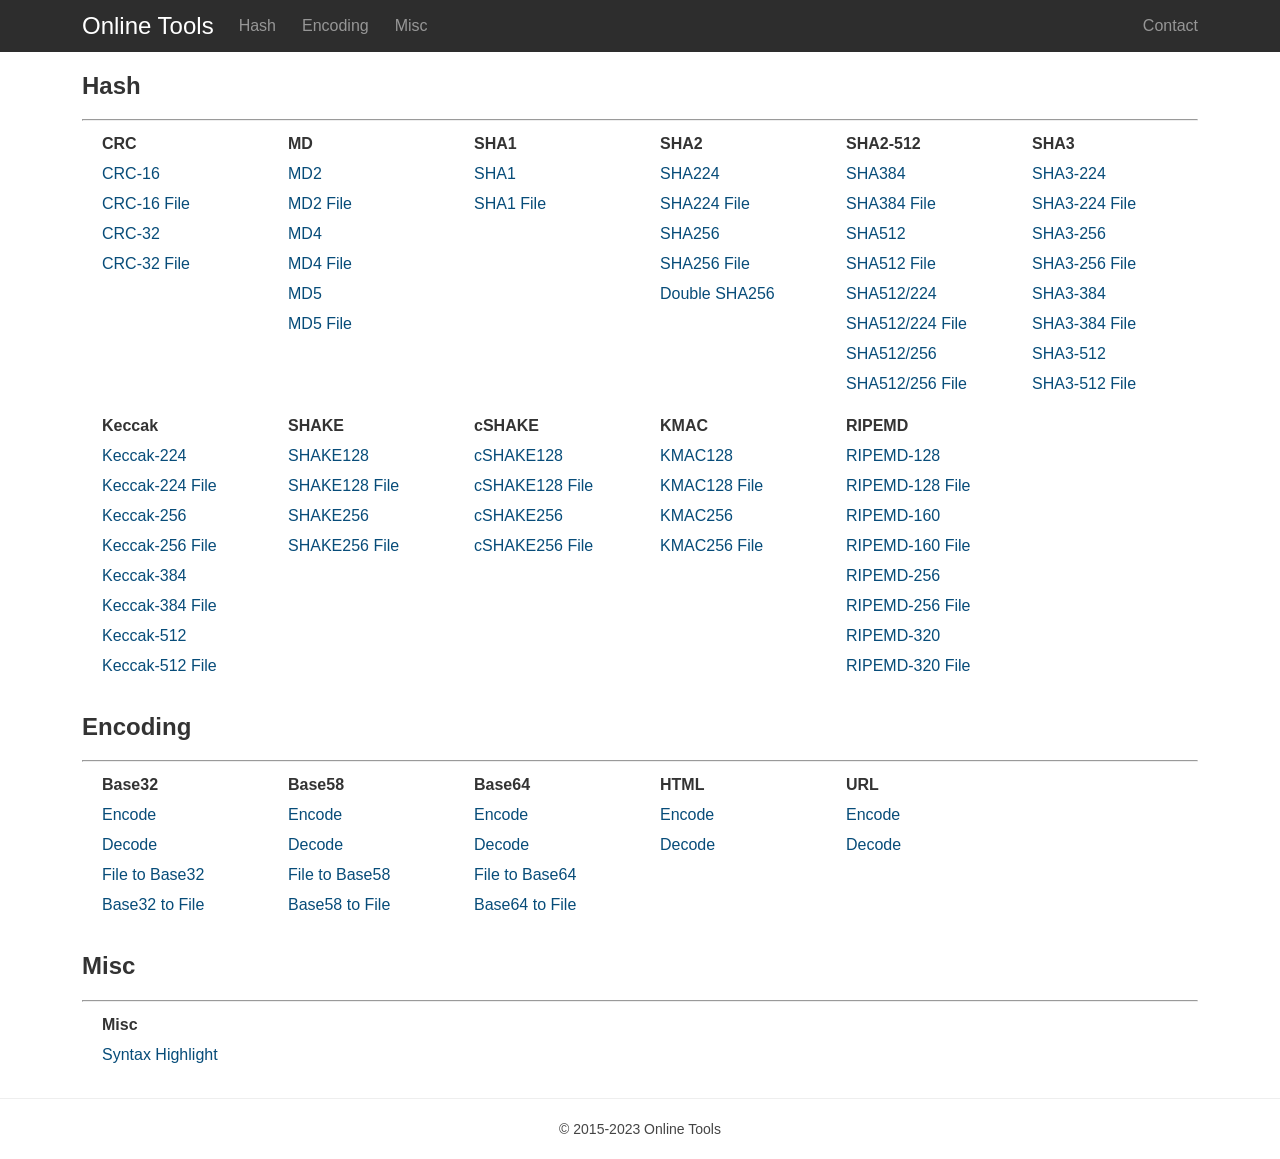
<file: online-tools/index.html>
<!DOCTYPE html><html lang="en"><head><meta charset="UTF-8"><meta http-equiv="content-language" content="en"><meta http-equiv="X-UA-Compatible" content="IE=edge"><meta name="viewport" content="width=device-width, initial-scale=1.0"><title>Online Tools</title><meta name="keywords" content="online,md5,sha1,sha256,sha,sha512,sha3,keccak,shake,base64,base32,syntax highlight,crc-32,crc-16,md2,md4,htmlencode,htmldecode,urlencode,urldecode"><meta name="author" content="emn178"><meta name="copyright" content="emn178"><meta name="description" content="Online tools provides many hash, encode, decode and other functions. including md5, sha256, sha512, sha3, keccak, base64, base32, syntax highlight, crc and more."><meta property="og:type" content="website"><meta property="og:title" content="Online Tools"><meta property="og:url" content="https://emn178.github.io/online-tools/"><meta property="og:site_name" content="Online Tools"><meta property="og:description" content="Online tools provides many hash, encode, decode and other functions. including md5, sha256, sha512, sha3, keccak, base64, base32, syntax highlight, crc and more."><meta property="og:locale" content="en"><meta property="og:image" content="https://emn178.github.io/online-tools/images/logo.png"><meta property="article:author" content="emn178"><meta property="article:tag" content="online,md5,sha1,sha256,sha,sha512,sha3,keccak,shake,base64,base32,syntax highlight,crc-32,crc-16,md2,md4,htmlencode,htmldecode,urlencode,urldecode"><meta property="twitter:card" content="summary"><meta property="twitter:image" content="https://emn178.github.io/online-tools/images/logo.png"><link rel="canonical" href="https://emn178.github.io/online-tools/"><link rel="icon" type="image/x-icon" href="favicon.ico"><script>if (location.hostname != 'localhost') {
  window.dataLayer = window.dataLayer || [];
  function gtag(){dataLayer.push(arguments);}
  gtag('js', new Date());

  gtag('config', 'G-WT6N5R6W6Z');
}

var delayScripts = [];
var waitLoadCount = 0;
(function () {
  var gaUrl = 'https://www.googletagmanager.com/gtag/js?id=G-WT6N5R6W6Z';

  function initGTMOnEvent(e) {
    document.removeEventListener(event.type, initGTMOnEvent);
    initGTM();
  }

  function initGTM() {
    if (window.gtmDidInit) {
      return;
    }
    window.gtmDidInit = true;
    var script = document.createElement('script');
    script.async = true;
    script.src = gaUrl;
    document.head.appendChild(script);
  }

  if (document.addEventListener) {
    document.addEventListener('DOMContentLoaded', function() {
      setTimeout(initGTM, 3500);
    });
    document.addEventListener('scroll', initGTMOnEvent);
    document.addEventListener('mousemove', initGTMOnEvent);
    document.addEventListener('touchstart', initGTMOnEvent);
  } else {
    delayScripts.push({
      src: gaUrl
    });
  }
})();
</script><link rel="stylesheet" href="css/style.css?v=10"></head><body><header class="navbar"><div class="container"><div class="site-name"><a href="./">Online Tools</a></div><div class="navbar-toggler">Menu</div><div class="navbar-nav flex-1"><div class="nav-item"><div class="nav-dropdown">Hash</div><div class="nav-dropdown-content"><div class="container"><ul class="menu"><li><div class="menu-group">CRC</div></li><li><a href="crc16.html">CRC-16</a></li><li><a href="crc16_checksum.html">CRC-16 File</a></li><li><a href="crc32.html">CRC-32</a></li><li><a href="crc32_checksum.html">CRC-32 File</a></li></ul><ul class="menu"><li><div class="menu-group">MD</div></li><li><a href="md2.html">MD2</a></li><li><a href="md2_file_hash.html">MD2 File</a></li><li><a href="md4.html">MD4</a></li><li><a href="md4_file_hash.html">MD4 File</a></li><li><a href="md5.html">MD5</a></li><li><a href="md5_checksum.html">MD5 File</a></li></ul><ul class="menu"><li><div class="menu-group">SHA1</div></li><li><a href="sha1.html">SHA1</a></li><li><a href="sha1_checksum.html">SHA1 File</a></li></ul><ul class="menu"><li><div class="menu-group">SHA2</div></li><li><a href="sha224.html">SHA224</a></li><li><a href="sha224_checksum.html">SHA224 File</a></li><li><a href="sha256.html">SHA256</a></li><li><a href="sha256_checksum.html">SHA256 File</a></li><li><a href="double_sha256.html">Double SHA256</a></li></ul><ul class="menu"><li><div class="menu-group">SHA2-512</div></li><li><a href="sha384.html">SHA384</a></li><li><a href="sha384_file_hash.html">SHA384 File</a></li><li><a href="sha512.html">SHA512</a></li><li><a href="sha512_file_hash.html">SHA512 File</a></li><li><a href="sha512_224.html">SHA512/224</a></li><li><a href="sha512_224_file_hash.html">SHA512/224 File</a></li><li><a href="sha512_256.html">SHA512/256</a></li><li><a href="sha512_256_file_hash.html">SHA512/256 File</a></li></ul><ul class="menu"><li><div class="menu-group">SHA3</div></li><li><a href="sha3_224.html">SHA3-224</a></li><li><a href="sha3_224_checksum.html">SHA3-224 File</a></li><li><a href="sha3_256.html">SHA3-256</a></li><li><a href="sha3_256_checksum.html">SHA3-256 File</a></li><li><a href="sha3_384.html">SHA3-384</a></li><li><a href="sha3_384_checksum.html">SHA3-384 File</a></li><li><a href="sha3_512.html">SHA3-512</a></li><li><a href="sha3_512_checksum.html">SHA3-512 File</a></li></ul><ul class="menu"><li><div class="menu-group">Keccak</div></li><li><a href="keccak_224.html">Keccak-224</a></li><li><a href="keccak_224_checksum.html">Keccak-224 File</a></li><li><a href="keccak_256.html">Keccak-256</a></li><li><a href="keccak_256_checksum.html">Keccak-256 File</a></li><li><a href="keccak_384.html">Keccak-384</a></li><li><a href="keccak_384_checksum.html">Keccak-384 File</a></li><li><a href="keccak_512.html">Keccak-512</a></li><li><a href="keccak_512_checksum.html">Keccak-512 File</a></li></ul><ul class="menu"><li><div class="menu-group">SHAKE</div></li><li><a href="shake_128.html">SHAKE128</a></li><li><a href="shake_128_checksum.html">SHAKE128 File</a></li><li><a href="shake_256.html">SHAKE256</a></li><li><a href="shake_256_checksum.html">SHAKE256 File</a></li></ul><ul class="menu"><li><div class="menu-group">cSHAKE</div></li><li><a href="cshake128.html">cSHAKE128</a></li><li><a href="cshake128_file_hash.html">cSHAKE128 File</a></li><li><a href="cshake256.html">cSHAKE256</a></li><li><a href="cshake256_file_hash.html">cSHAKE256 File</a></li></ul><ul class="menu"><li><div class="menu-group">KMAC</div></li><li><a href="kmac128.html">KMAC128</a></li><li><a href="kmac128_file_hash.html">KMAC128 File</a></li><li><a href="kmac256.html">KMAC256</a></li><li><a href="kmac256_file_hash.html">KMAC256 File</a></li></ul><ul class="menu"><li><div class="menu-group">RIPEMD</div></li><li><a href="ripemd_128.html">RIPEMD-128</a></li><li><a href="ripemd_128_checksum.html">RIPEMD-128 File</a></li><li><a href="ripemd_160.html">RIPEMD-160</a></li><li><a href="ripemd_160_checksum.html">RIPEMD-160 File</a></li><li><a href="ripemd_256.html">RIPEMD-256</a></li><li><a href="ripemd_256_checksum.html">RIPEMD-256 File</a></li><li><a href="ripemd_320.html">RIPEMD-320</a></li><li><a href="ripemd_320_checksum.html">RIPEMD-320 File</a></li></ul></div></div></div><div class="nav-item"><div class="nav-dropdown">Encoding</div><div class="nav-dropdown-content"><div class="container"><ul class="menu"><li><div class="menu-group">Base32</div></li><li><a href="base32_encode.html">Encode</a></li><li><a href="base32_decode.html">Decode</a></li><li><a href="base32_encode_file.html">File to Base32</a></li><li><a href="base32_decode_file.html">Base32 to File</a></li></ul><ul class="menu"><li><div class="menu-group">Base58</div></li><li><a href="base58_encode.html">Encode</a></li><li><a href="base58_decode.html">Decode</a></li><li><a href="base58_encode_file.html">File to Base58</a></li><li><a href="base58_decode_file.html">Base58 to File</a></li></ul><ul class="menu"><li><div class="menu-group">Base64</div></li><li><a href="base64_encode.html">Encode</a></li><li><a href="base64_decode.html">Decode</a></li><li><a href="base64_encode_file.html">File to Base64</a></li><li><a href="base64_decode_file.html">Base64 to File</a></li></ul><ul class="menu"><li><div class="menu-group">HTML</div></li><li><a href="html_encode.html">Encode</a></li><li><a href="html_decode.html">Decode</a></li></ul><ul class="menu"><li><div class="menu-group">URL</div></li><li><a href="url_encode.html">Encode</a></li><li><a href="url_decode.html">Decode</a></li></ul></div></div></div><div class="nav-item"><div class="nav-dropdown">Misc</div><div class="nav-dropdown-content"><div class="container"><ul class="menu"><li><div class="menu-group">Misc</div></li><li><a href="syntax_highlight.html">Syntax Highlight</a></li></ul></div></div></div><div class="nav-item ms-auto"><a class="nav-link" href="https://github.com/emn178/online-tools/issues">Contact</a></div></div></div></header><div id="index"><div class="container px-2"><h2>Hash</h2><hr><div class="d-flex"><ul class="menu"><li><div class="menu-group">CRC</div></li><li><a href="crc16.html">CRC-16</a></li><li><a href="crc16_checksum.html">CRC-16 File</a></li><li><a href="crc32.html">CRC-32</a></li><li><a href="crc32_checksum.html">CRC-32 File</a></li></ul><ul class="menu"><li><div class="menu-group">MD</div></li><li><a href="md2.html">MD2</a></li><li><a href="md2_file_hash.html">MD2 File</a></li><li><a href="md4.html">MD4</a></li><li><a href="md4_file_hash.html">MD4 File</a></li><li><a href="md5.html">MD5</a></li><li><a href="md5_checksum.html">MD5 File</a></li></ul><ul class="menu"><li><div class="menu-group">SHA1</div></li><li><a href="sha1.html">SHA1</a></li><li><a href="sha1_checksum.html">SHA1 File</a></li></ul><ul class="menu"><li><div class="menu-group">SHA2</div></li><li><a href="sha224.html">SHA224</a></li><li><a href="sha224_checksum.html">SHA224 File</a></li><li><a href="sha256.html">SHA256</a></li><li><a href="sha256_checksum.html">SHA256 File</a></li><li><a href="double_sha256.html">Double SHA256</a></li></ul><ul class="menu"><li><div class="menu-group">SHA2-512</div></li><li><a href="sha384.html">SHA384</a></li><li><a href="sha384_file_hash.html">SHA384 File</a></li><li><a href="sha512.html">SHA512</a></li><li><a href="sha512_file_hash.html">SHA512 File</a></li><li><a href="sha512_224.html">SHA512/224</a></li><li><a href="sha512_224_file_hash.html">SHA512/224 File</a></li><li><a href="sha512_256.html">SHA512/256</a></li><li><a href="sha512_256_file_hash.html">SHA512/256 File</a></li></ul><ul class="menu"><li><div class="menu-group">SHA3</div></li><li><a href="sha3_224.html">SHA3-224</a></li><li><a href="sha3_224_checksum.html">SHA3-224 File</a></li><li><a href="sha3_256.html">SHA3-256</a></li><li><a href="sha3_256_checksum.html">SHA3-256 File</a></li><li><a href="sha3_384.html">SHA3-384</a></li><li><a href="sha3_384_checksum.html">SHA3-384 File</a></li><li><a href="sha3_512.html">SHA3-512</a></li><li><a href="sha3_512_checksum.html">SHA3-512 File</a></li></ul><ul class="menu"><li><div class="menu-group">Keccak</div></li><li><a href="keccak_224.html">Keccak-224</a></li><li><a href="keccak_224_checksum.html">Keccak-224 File</a></li><li><a href="keccak_256.html">Keccak-256</a></li><li><a href="keccak_256_checksum.html">Keccak-256 File</a></li><li><a href="keccak_384.html">Keccak-384</a></li><li><a href="keccak_384_checksum.html">Keccak-384 File</a></li><li><a href="keccak_512.html">Keccak-512</a></li><li><a href="keccak_512_checksum.html">Keccak-512 File</a></li></ul><ul class="menu"><li><div class="menu-group">SHAKE</div></li><li><a href="shake_128.html">SHAKE128</a></li><li><a href="shake_128_checksum.html">SHAKE128 File</a></li><li><a href="shake_256.html">SHAKE256</a></li><li><a href="shake_256_checksum.html">SHAKE256 File</a></li></ul><ul class="menu"><li><div class="menu-group">cSHAKE</div></li><li><a href="cshake128.html">cSHAKE128</a></li><li><a href="cshake128_file_hash.html">cSHAKE128 File</a></li><li><a href="cshake256.html">cSHAKE256</a></li><li><a href="cshake256_file_hash.html">cSHAKE256 File</a></li></ul><ul class="menu"><li><div class="menu-group">KMAC</div></li><li><a href="kmac128.html">KMAC128</a></li><li><a href="kmac128_file_hash.html">KMAC128 File</a></li><li><a href="kmac256.html">KMAC256</a></li><li><a href="kmac256_file_hash.html">KMAC256 File</a></li></ul><ul class="menu"><li><div class="menu-group">RIPEMD</div></li><li><a href="ripemd_128.html">RIPEMD-128</a></li><li><a href="ripemd_128_checksum.html">RIPEMD-128 File</a></li><li><a href="ripemd_160.html">RIPEMD-160</a></li><li><a href="ripemd_160_checksum.html">RIPEMD-160 File</a></li><li><a href="ripemd_256.html">RIPEMD-256</a></li><li><a href="ripemd_256_checksum.html">RIPEMD-256 File</a></li><li><a href="ripemd_320.html">RIPEMD-320</a></li><li><a href="ripemd_320_checksum.html">RIPEMD-320 File</a></li></ul></div><h2>Encoding</h2><hr><div class="d-flex"><ul class="menu"><li><div class="menu-group">Base32</div></li><li><a href="base32_encode.html">Encode</a></li><li><a href="base32_decode.html">Decode</a></li><li><a href="base32_encode_file.html">File to Base32</a></li><li><a href="base32_decode_file.html">Base32 to File</a></li></ul><ul class="menu"><li><div class="menu-group">Base58</div></li><li><a href="base58_encode.html">Encode</a></li><li><a href="base58_decode.html">Decode</a></li><li><a href="base58_encode_file.html">File to Base58</a></li><li><a href="base58_decode_file.html">Base58 to File</a></li></ul><ul class="menu"><li><div class="menu-group">Base64</div></li><li><a href="base64_encode.html">Encode</a></li><li><a href="base64_decode.html">Decode</a></li><li><a href="base64_encode_file.html">File to Base64</a></li><li><a href="base64_decode_file.html">Base64 to File</a></li></ul><ul class="menu"><li><div class="menu-group">HTML</div></li><li><a href="html_encode.html">Encode</a></li><li><a href="html_decode.html">Decode</a></li></ul><ul class="menu"><li><div class="menu-group">URL</div></li><li><a href="url_encode.html">Encode</a></li><li><a href="url_decode.html">Decode</a></li></ul></div><h2>Misc</h2><hr><div class="d-flex"><ul class="menu"><li><div class="menu-group">Misc</div></li><li><a href="syntax_highlight.html">Syntax Highlight</a></li></ul></div></div></div><footer class="footer"><div class="copyright">&copy; 2015-2023 Online Tools</div></footer><script src="https://code.jquery.com/jquery-1.10.1.min.js" defer></script><script src="js/main.js?v=12" defer></script></body></html>
</file>
<file: online-tools/css/style.css>
/*! normalize.css v8.0.1 | MIT License | github.com/necolas/normalize.css */html{line-height:1.15;-webkit-text-size-adjust:100%}body{margin:0}main{display:block}h1{font-size:2em;margin:0.67em 0}hr{box-sizing:content-box;height:0;overflow:visible}pre{font-family:monospace, monospace;font-size:1em}a{background-color:transparent}abbr[title]{border-bottom:none;text-decoration:underline;text-decoration:underline dotted}b,strong{font-weight:bolder}code,kbd,samp{font-family:monospace, monospace;font-size:1em}small{font-size:80%}sub,sup{font-size:75%;line-height:0;position:relative;vertical-align:baseline}sub{bottom:-0.25em}sup{top:-0.5em}img{border-style:none}button,input,optgroup,select,textarea{font-family:inherit;font-size:100%;line-height:1.15;margin:0}button,input{overflow:visible}button,select{text-transform:none}button,[type="button"],[type="reset"],[type="submit"]{-webkit-appearance:button}button::-moz-focus-inner,[type="button"]::-moz-focus-inner,[type="reset"]::-moz-focus-inner,[type="submit"]::-moz-focus-inner{border-style:none;padding:0}button:-moz-focusring,[type="button"]:-moz-focusring,[type="reset"]:-moz-focusring,[type="submit"]:-moz-focusring{outline:1px dotted ButtonText}fieldset{padding:0.35em 0.75em 0.625em}legend{box-sizing:border-box;color:inherit;display:table;max-width:100%;padding:0;white-space:normal}progress{vertical-align:baseline}textarea{overflow:auto}[type="checkbox"],[type="radio"]{box-sizing:border-box;padding:0}[type="number"]::-webkit-inner-spin-button,[type="number"]::-webkit-outer-spin-button{height:auto}[type="search"]{-webkit-appearance:textfield;outline-offset:-2px}[type="search"]::-webkit-search-decoration{-webkit-appearance:none}::-webkit-file-upload-button{-webkit-appearance:button;font:inherit}details{display:block}summary{display:list-item}template{display:none}[hidden]{display:none}body,html,h1,h2{font-family:"SF Pro TC","SF Pro Text","SF Pro Icons","Helvetica Neue","Helvetica","Arial",sans-serif;color:#333}a,a:visited{color:#074c79;text-decoration:none}a:hover,a.active{color:#49b1f5}.container{max-width:1140px;margin:0 auto;box-sizing:border-box}.d-flex{display:flex}.align-items-center{align-items:center}.flex-1{flex:1}.ms-2{margin-left:.5rem}.ms-auto{margin-left:auto}.px-2{padding-left:0.75rem;padding-right:0.75rem}@media (max-width: 1200px){.container{max-width:960px}}@media (max-width: 996px){.container{max-width:720px}}@media (max-width: 768px){.container{max-width:540px}}@media (max-width: 576px){.container{max-width:100%}}.btn{display:inline-block;padding:6px 12px;margin-bottom:0;font-size:14px;font-weight:normal;line-height:1.42857143;text-align:center;white-space:nowrap;vertical-align:middle;-ms-touch-action:manipulation;touch-action:manipulation;cursor:pointer;-webkit-user-select:none;-moz-user-select:none;-ms-user-select:none;user-select:none;background-image:none;border:1px solid transparent;border-radius:4px}.btn:focus,.btn:active:focus,.btn.active:focus,.btn.focus,.btn:active.focus,.btn.active.focus{outline:none}.btn:hover,.btn:focus,.btn.focus{color:#333;text-decoration:none}.btn:active,.btn.active{background-image:none;outline:0;-webkit-box-shadow:inset 0 3px 5px rgba(0,0,0,0.125);box-shadow:inset 0 3px 5px rgba(0,0,0,0.125)}.btn.disabled,.btn[disabled],fieldset[disabled] .btn{pointer-events:none;cursor:not-allowed;filter:alpha(opacity=65);-webkit-box-shadow:none;box-shadow:none;opacity:.65}.btn-default{color:#333;background-color:#fff;border-color:#ccc}.btn-default:hover,.btn-default:focus,.btn-default.focus,.btn-default:active,.btn-default.active,.open>.dropdown-toggle.btn-default{color:#333;background-color:#e6e6e6;border-color:#adadad}.btn-default:active,.btn-default.active,.open>.dropdown-toggle.btn-default{background-image:none}.btn-default.disabled,.btn-default[disabled],fieldset[disabled] .btn-default,.btn-default.disabled:hover,.btn-default[disabled]:hover,fieldset[disabled] .btn-default:hover,.btn-default.disabled:focus,.btn-default[disabled]:focus,fieldset[disabled] .btn-default:focus,.btn-default.disabled.focus,.btn-default[disabled].focus,fieldset[disabled] .btn-default.focus,.btn-default.disabled:active,.btn-default[disabled]:active,fieldset[disabled] .btn-default:active,.btn-default.disabled.active,.btn-default[disabled].active,fieldset[disabled] .btn-default.active{background-color:#fff;border-color:#ccc}.btn-default .badge{color:#fff;background-color:#333}.input-group{display:flex}.input-group input[type="text"]{border-radius:0.375rem 0 0 0.375rem;display:block;width:100%}.input-group input+button{border-radius:0 0.375rem 0.375rem 0;border-left:0}input{padding:0.375rem 0.5rem;font-size:1rem;line-height:1.5;background-color:#fff;border:1px solid #ced4da;border-radius:0.25rem;box-sizing:border-box}[type="checkbox"],[type="radio"]{margin-right:0.5rem}label{display:inline-block}select{padding:.5rem 0.5rem;font-size:1rem;vertical-align:middle;border:1px solid #ced4da;border-radius:0.25rem}textarea{font-family:Consolas,'Lucida Console','DejaVu Sans Mono',monospace;box-sizing:border-box;width:100%;height:210px;border:3px double #ccc;-webkit-border-radius:10px;-moz-border-radius:10px;border-radius:10px;background:#e0e0e0;background:-moz-linear-gradient(top, #e0e0e0 0%, #fff 100%);background:-webkit-gradient(linear, left top, left bottom, color-stop(0%, #e0e0e0), color-stop(100%, #fff));background:-webkit-linear-gradient(top, #e0e0e0 0%, #fff 100%);background:-o-linear-gradient(top, #e0e0e0 0%, #fff 100%);background:-ms-linear-gradient(top, #e0e0e0 0%, #fff 100%);background:linear-gradient(to bottom, #e0e0e0 0%, #fff 100%);filter:progid:DXImageTransform.Microsoft.gradient( startColorstr='#e0e0e0', endColorstr='#ffffff',GradientType=0 )}::-webkit-input-placeholder{text-align:center;line-height:200px;font-size:1rem}::-moz-placeholder{text-align:center;line-height:200px;font-size:1rem}:-ms-input-placeholder{text-align:center;line-height:200px;font-size:1rem}.navbar{background-color:#2d2d2d;color:white}.navbar a{color:white;opacity:0.5}.navbar a:hover{opacity:1}.navbar .container{display:flex}.site-name{font-size:1.5rem;padding:0.75rem}.site-name a{opacity:1}.navbar-toggler{display:none}.navbar-nav{display:flex}.nav-item{display:flex;align-items:center;padding:0.75rem}.nav-dropdown{color:rgba(255,255,255,0.5);height:100%;display:flex;align-items:center;cursor:pointer;border-left:1px solid transparent;border-right:1px solid transparent;padding:0.75rem;margin:-0.75rem;position:relative}.nav-dropdown.active{color:white}.nav-dropdown:hover{color:white;border-left:1px solid gray;border-right:1px solid gray}.nav-dropdown:hover:after{content:'';display:block;background-color:#2d2d2d;position:absolute;height:1px;bottom:0px;left:0;width:100%;z-index:3}.nav-dropdown:hover+.nav-dropdown-content{display:block}.nav-dropdown-content{display:none;position:absolute;top:51px;padding:0.75rem;background-color:#2d2d2d;border-top:1px solid gray;width:100%;left:0;box-sizing:border-box;z-index:2}.nav-dropdown-content:hover{display:block}.nav-dropdown-content .container{flex-wrap:wrap}@media (max-width: 576px){.navbar-toggler{display:flex;align-items:center;border:1px solid gray;border-radius:5px;padding:0.5rem;margin:auto 1rem auto auto}.navbar-toggler:hover+.navbar-nav{display:flex}.navbar-nav{display:none;position:absolute;top:52px;left:0;background-color:#2d2d2d;width:100%;flex-direction:column;z-index:2;border-top:1px solid gray}.navbar-nav:hover{display:flex}.navbar-nav .nav-item{display:block}.navbar-nav .ms-auto{margin-left:initial}.navbar-nav .nav-dropdown{width:100%}.navbar-nav .nav-dropdown:hover{border-left:1px solid transparent;border-right:1px solid transparent}.navbar-nav .nav-dropdown:after{display:none}.navbar-nav .nav-dropdown-content{position:static;margin-top:0.75rem;padding:0.5rem 0 0 0}}.menu{width:186px;padding:0;margin:0 0 0.75rem 0}.menu li{list-style:none}.menu li a,.menu-group{display:block;min-height:30px;line-height:30px;padding-left:20px}.menu-group{font-weight:bold}.menu li a:hover,.menu li a.active{padding-left:17px;border-left:3px solid #49b1f5}@media (max-width: 996px){.menu{width:172px}}@media (max-width: 576px){.menu{width:50%}.menu li a,.menu-group{min-height:48px;line-height:48px}}.body{display:flex;padding-bottom:0.75rem}#sidebar{width:186px;margin-left:20px;padding-top:1rem}#page404{text-align:center;padding:1rem}#page404 h1{margin-bottom:1rem}.option-block{padding:0.5rem}#bits{width:100px}#index .d-flex{flex-wrap:wrap}.description{color:#444;margin:1rem 0;line-height:1.5}.submit{margin:1rem 0;display:flex;align-items:center;justify-content:center}.submit .btn{margin-right:0.5rem}.input-type-group{border:1px solid #ced4da;border-radius:5px;position:relative;margin-top:0.75rem}.input-type-group .title{position:absolute;left:1rem;top:-6px;font-size:12px;background-color:white;padding:0 0.5rem}.input-type-group input{width:100%}#droppable-zone{border:10px dashed #ccc;height:200px;width:100%;box-sizing:border-box;position:relative;overflow:hidden}#droppable-zone.hover{border:10px dashed #aaa}#droppable-zone-wrapper{display:table;height:100%;width:100%}#droppable-zone-text{display:table-cell;text-align:center;vertical-align:middle;font-size:33px;overflow:hidden}.droppable-file{position:absolute;top:0;left:0;opacity:0;height:100%;width:100%;cursor:pointer}.footer{margin-top:1rem;padding-top:1rem;padding-bottom:1rem;font-size:14px;line-height:2;color:#444;border-top:1px solid #eee;text-align:center}@media (max-width: 996px){#sidebar{width:172px}}@media (max-width: 768px){.input-type-group.d-flex{display:block}}@media (max-width: 576px){.body{display:block}#sidebar{width:100%;margin-left:0}#sidebar .menu{width:100%}}
</file>
